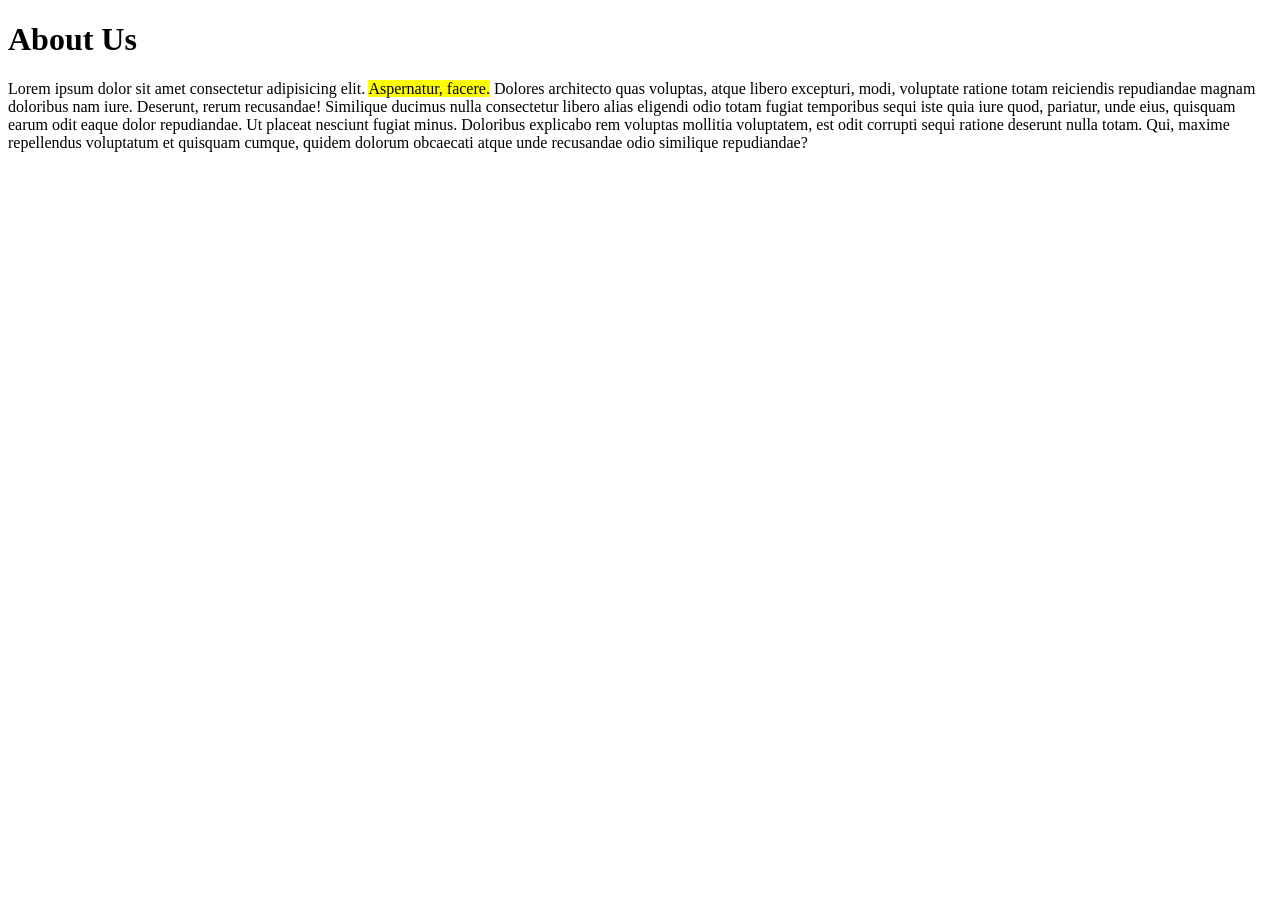
<file: templates/about.html>
<!DOCTYPE html>
<html lang="en">
<head>
    <meta charset="UTF-8">
    <meta name="viewport" content="width=device-width, initial-scale=1.0">
    <title>About page</title>
</head>
<body>
  <h1>About Us</h1>
  <p>Lorem ipsum dolor sit amet consectetur adipisicing elit. <mark>Aspernatur, facere.</mark>  Dolores architecto quas voluptas, atque libero excepturi, modi, voluptate ratione totam reiciendis repudiandae magnam doloribus nam iure. Deserunt, rerum recusandae!
  Similique ducimus nulla consectetur libero alias eligendi odio totam fugiat temporibus sequi iste quia iure quod, pariatur, unde eius, quisquam earum odit eaque dolor repudiandae. Ut placeat nesciunt fugiat minus.
  Doloribus explicabo rem voluptas mollitia voluptatem, est odit corrupti sequi ratione deserunt nulla totam. Qui, maxime repellendus voluptatum et quisquam cumque, quidem dolorum obcaecati atque unde recusandae odio similique repudiandae?</p>
  
</body>
</html>
</file>
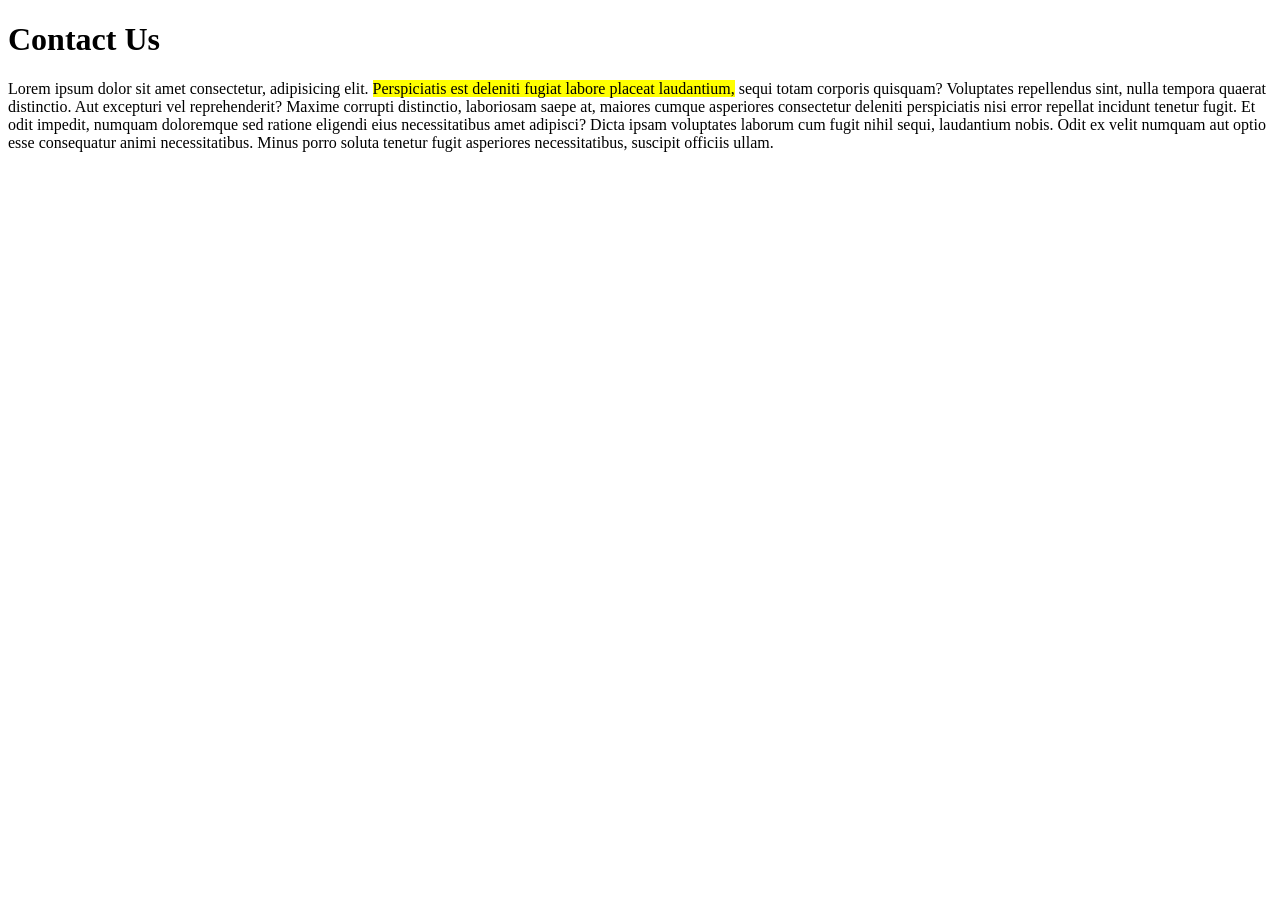
<file: templates/contact.html>
<!DOCTYPE html>
<html lang="en">
<head>
    <meta charset="UTF-8">
    <meta name="viewport" content="width=device-width, initial-scale=1.0">
    <title>Contact Page</title>
</head>
<body>
    
 <h1>Contact Us</h1>   
<p>Lorem ipsum dolor sit amet consectetur, adipisicing elit.  <mark>Perspiciatis est deleniti fugiat labore placeat laudantium,</mark> sequi totam corporis quisquam? Voluptates repellendus sint, nulla tempora quaerat distinctio. Aut excepturi vel reprehenderit?
Maxime corrupti distinctio, laboriosam saepe at, maiores cumque asperiores consectetur deleniti perspiciatis nisi error repellat incidunt tenetur fugit. Et odit impedit, numquam doloremque sed ratione eligendi eius necessitatibus amet adipisci?
Dicta ipsam voluptates laborum cum fugit nihil sequi, laudantium nobis. Odit ex velit numquam aut optio esse consequatur animi necessitatibus. Minus porro soluta tenetur fugit asperiores necessitatibus, suscipit officiis ullam.</p>

</body>
</html>
</file>
